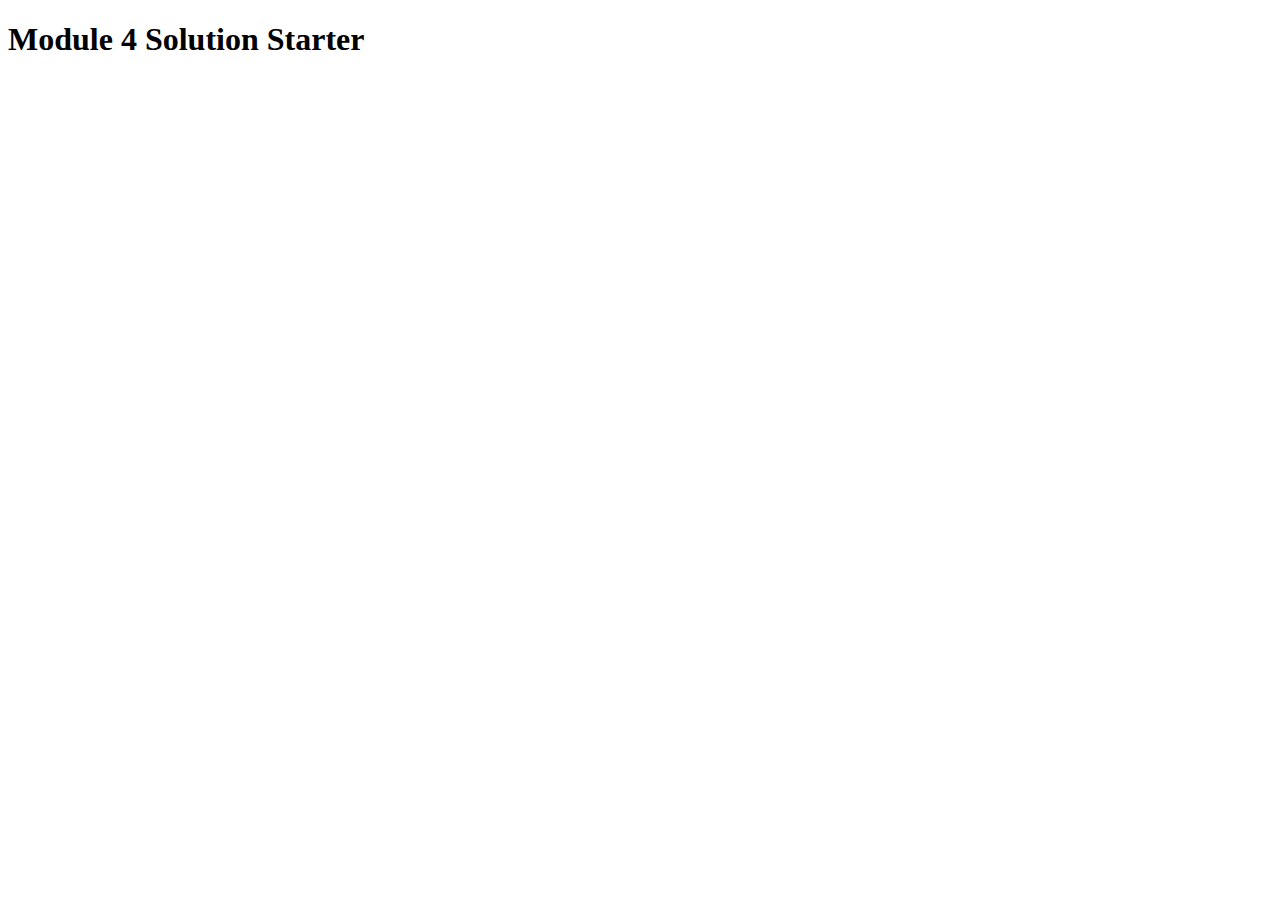
<file: my_site/mod4-solution/easier/index.html>
<!DOCTYPE html>
<html>
<head>
  <meta charset="utf-8">
  <title>Module 4 Solution Starter</title>
  <script src="SpeakHello.js"></script>
  <script src="SpeakGoodBye.js"></script>
  <script src="script.js"></script>
</head>
<body>
  <h1>Module 4 Solution Starter</h1>
</body>
</html>
</file>
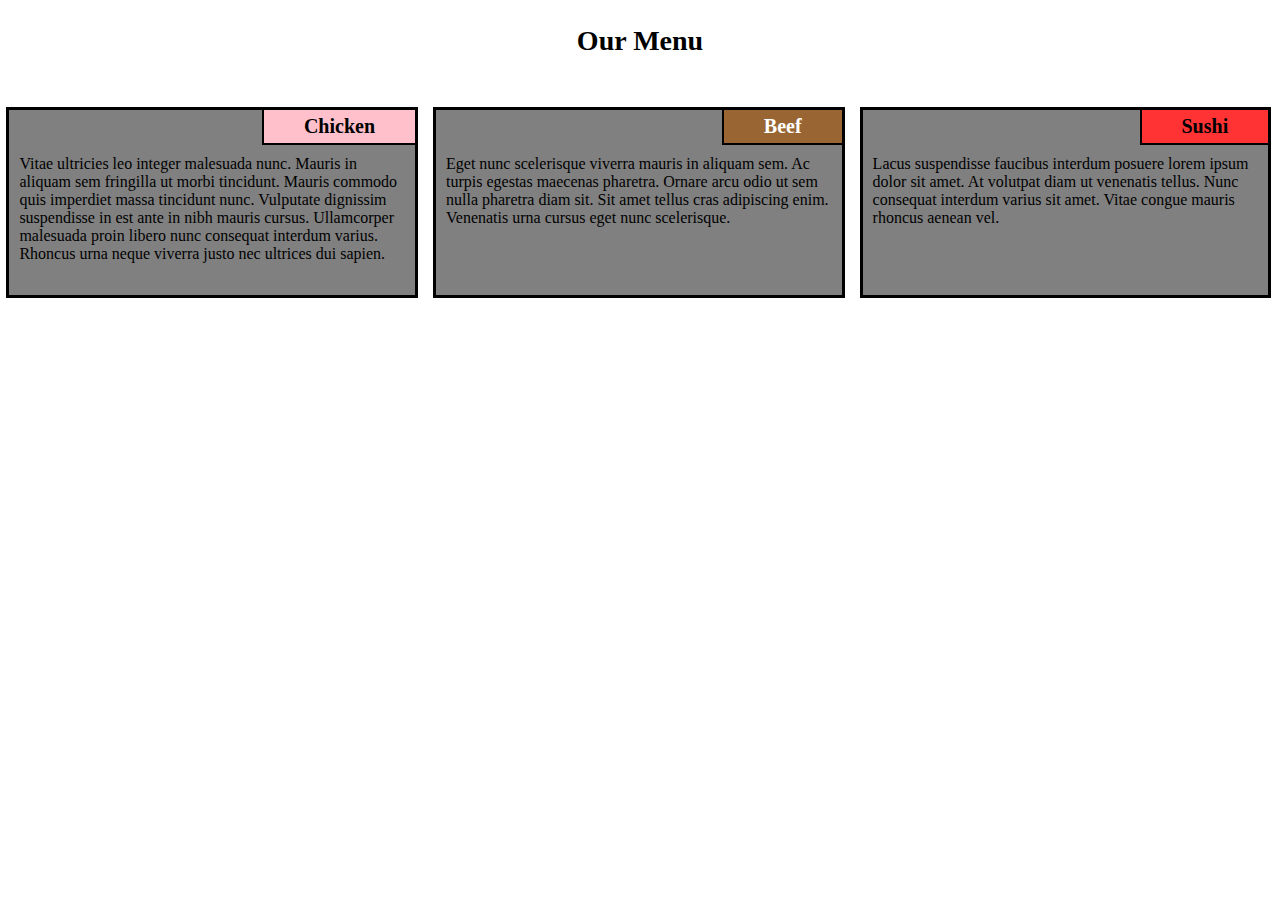
<file: my_site/module2/css/index.html>
<!DOCTYPE html>
<html>
<head>
<meta charset="utf-8">
<meta name="viewport" content="width=device-width, initial-scale=1">
<title>Responsive Layout</title>
<style>

/********** Base styles **********/
* {
  box-sizing: border-box;
  margin: 0;
  padding: 0;
  .style {
    font-family: "Trebuchet MS", Helvetica, sans-serif;}
}

h1.center {
  font-size: 1.75em; 
  text-align: center;
  margin-top: 25px;
  margin-bottom: 50px;  
}


section p { 
  background-color: gray;
  height: 150px;
  padding: 10px;
  color: black;
  overflow: auto;
  clear: right;
}


h1.position {float: right; border: 2px solid black; border-right: 0px solid black; border-top: 0px;padding: 5px 40px 5px 40px; font-size: 1.25em; }
h1.bg-pink {background-color: #ffc0cb; }
h1.bg-brown {background-color: #996633; color: white; }
h1.bg-red {background-color: #ff3333; 
}

section.gray.margin-right {background-color: gray; margin-right: 15px; border: 3px solid black;}

/* Simple Responsive Framework. */
.row {
  width: 100%;
  margin: .5%;
}

/********** Desktop devices only **********/
@media (min-width: 992px) {
  .col-lg-1, .col-lg-2, .col-lg-3, .col-lg-4, .col-lg-5, .col-lg-6, .col-lg-7, .col-lg-8, .col-lg-9, .col-lg-10, .col-lg-11, .col-lg-12 {
    float: left;
  }
  .col-lg-1 {
    width: 8.33%;
  }
  .col-lg-2 {
    width: 16.66%;
  }
  .col-lg-3 {
    width: 25%;
  }
  .col-lg-4 {
    width: 33.33%;
  }
  .col-lg-5 {
    width: 41.66%;
  }
  .col-lg-6 {
    width: 50%;
  }
  .col-lg-7 {
    width: 58.33%;
  }
  .col-lg-8 {
    width: 66.66%;
  }
  .col-lg-9 {
    width: 74.99%;
  }
  .col-lg-10 {
    width: 83.33%;
  }
  .col-lg-11 {
    width: 91.66%;
  }
  .col-lg-12 {
    width: 100%;
  }
}

/********** Tablet devices only **********/
@media (min-width: 768px) and (max-width: 991px) {
  .col-md-1, .col-md-2, .col-md-3, .col-md-4, .col-md-5, .col-md-6, .col-md-7, .col-md-8, .col-md-9, .col-md-10, .col-md-11, .col-md-12 {
    float: left;
  }
  .col-md-1 {
    width: 8.33%;
  }
  .col-md-2 {
    width: 16.66%;
  }
  .col-md-3 {
    width: 25%;
  }
  .col-md-4 {
    width: 33%; 
  }
  .col-md-5 {
    width: 41.66%;
  }
  .col-md-6 {
    width: 50%;
    margin-bottom: 10px;
  }
  .col-md-7 {
    width: 58.33%;
  }
  .col-md-8 {
    width: 66.66%;
  }
  .col-md-9 {
    width: 74.99%;
  }
  .col-md-10 {
    width: 83.33%;
  }
  .col-md-11 {
    width: 91.66%;
  }
  .col-md-12 {
    width: 100%;
  }
}

/********** Mobile devices only **********/
@media (max-width: 767px) {
  .col-sm-1, .col-sm-2, .col-sm-3, .col-sm-4, .col-sm-5, .col-sm-6, .col-sm-7, .col-sm-8, .col-sm-9, .col-sm-10, .col-sm-11, .col-sm-12 {
    float: left;
  }
  .col-sm-1 {
    width: 8.33%;
  }
  .col-sm-2 {
    width: 16.66%;
  }
  .col-sm-3 {
    width: 25%;
  }
  .col-sm-4 {
    h1.center {text-align: center;}
    width: 33.33%; 
    margin: 0px 30px 10px 30px;       
  }
  .col-sm-5 {
    width: 41.66%;
  }
  .col-sm-6 {
    width: 50%;
  }
  .col-sm-7 {
    width: 58.33%;
  }
  .col-sm-8 {
    width: 66.66%;
  }
  .col-sm-9 {
    width: 74.99%;
  }
  .col-sm-10 {
    width: 83.33%;
  }
  .col-sm-11 {
    width: 91.66%;
  }
  .col-sm-12 {
    width: 100%;
  }
}

</style>
</head>
<body>
<h1 class="center">Our Menu</h1>

<div class="row">

    <div class="col-lg-4 col-md-6 col-sm-4">
        <section class="gray margin-right"><h1 class="position bg-pink">Chicken</h1>
            <p class="padding">Vitae ultricies leo integer malesuada nunc. Mauris in aliquam sem fringilla ut morbi tincidunt. Mauris commodo quis imperdiet massa tincidunt nunc. Vulputate dignissim suspendisse in est ante in nibh mauris cursus. Ullamcorper malesuada proin libero nunc consequat interdum varius. Rhoncus urna neque viverra justo nec ultrices dui sapien.</p></section></div>
        
      <div class="col-lg-4 col-md-6 col-sm-4
      ">
          <section class="gray margin-right"><h1 class="position bg-brown">Beef</h1>
             <p class="padding">Eget nunc scelerisque viverra mauris in aliquam sem. Ac turpis egestas maecenas pharetra. Ornare arcu odio ut sem nulla pharetra diam sit. Sit amet tellus cras adipiscing enim. Venenatis urna cursus eget nunc scelerisque.</p></section></div>
          
      <div class="col-lg-4 col-md-12 col-sm-4">
          <section class="gray margin-right"><h1 class="position bg-red">Sushi</h1>
              <p class="padding">Lacus suspendisse faucibus interdum posuere lorem ipsum dolor sit amet. At volutpat diam ut venenatis tellus. Nunc consequat interdum varius sit amet. Vitae congue mauris rhoncus aenean vel. </p></section></div>
</div>

</body>
</html>
</file>
